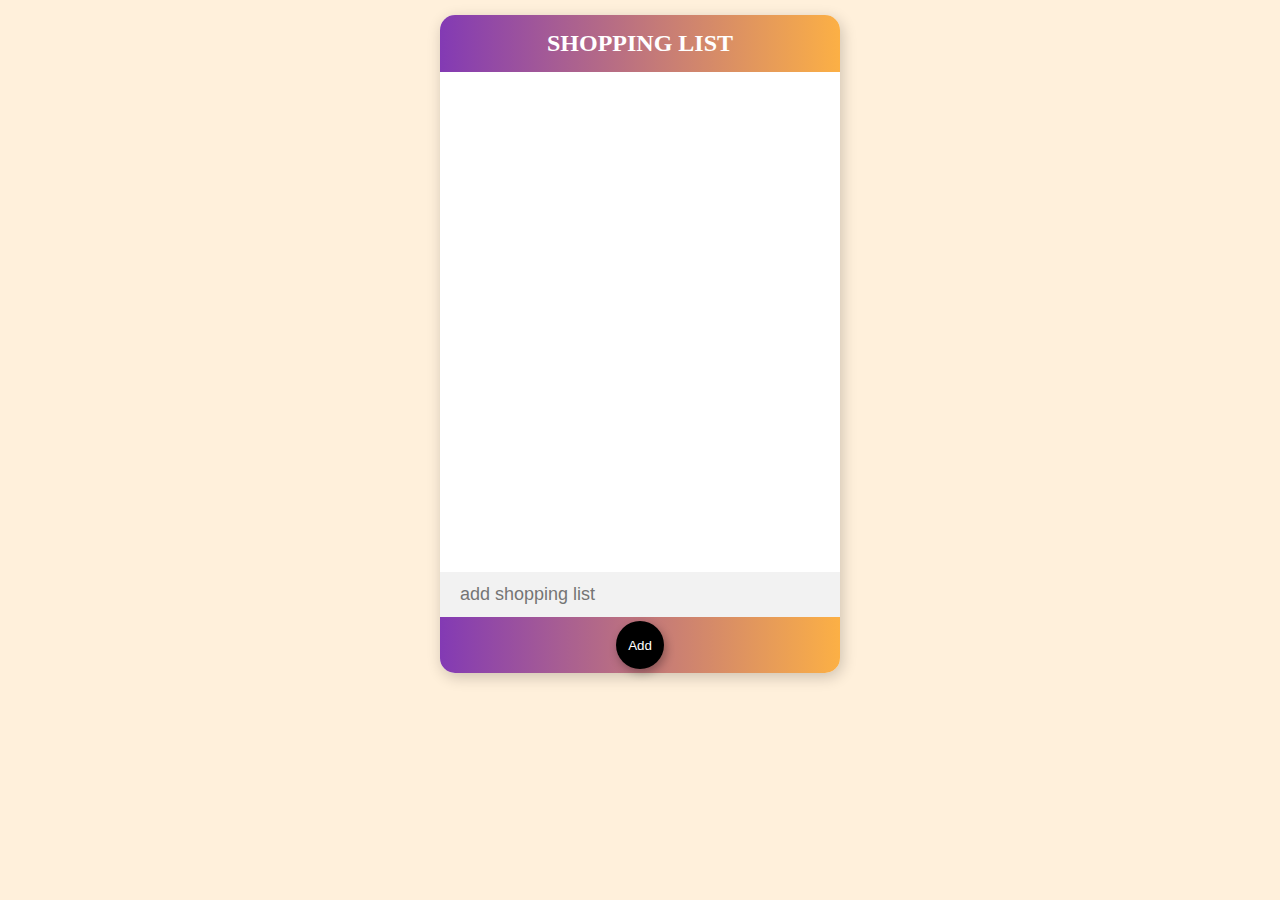
<file: index.html>
<!DOCTYPE html>
<html lang="en">
<head>
  <meta charset="UTF-8">
  <meta http-equiv="X-UA-Compatible" content="IE=edge">
  <meta name="viewport" content="width=device-width, initial-scale=1.0">
  <title>Shopping List App</title>
  <link rel="stylesheet" href="https://cdnjs.cloudflare.com/ajax/libs/font-awesome/5.15.4/css/all.min.css">
  <link rel="stylesheet" href="style.css">
  <script defer src="script.js"></script>
</head>
<body>
  <section class="list">
    <header class="header">
      SHOPPING LIST
    </header>
    <ul class="items">
      <!-- <li class="item__row">
        <div class="item">
          <span class="item__name">Egg</span>
          <button class="item__delete">
            <i class="fas fa-trash-alt"></i>
          </button>
        </div>
        <div class="item__line"></div>
      </li> -->
    </ul>
    <footer class="footer">
      <input type="text" class="footer__input" placeholder="add shopping list">
      <button class="footer__button">Add</button>
    </footer>
  </section>
</body>
</html>
</file>
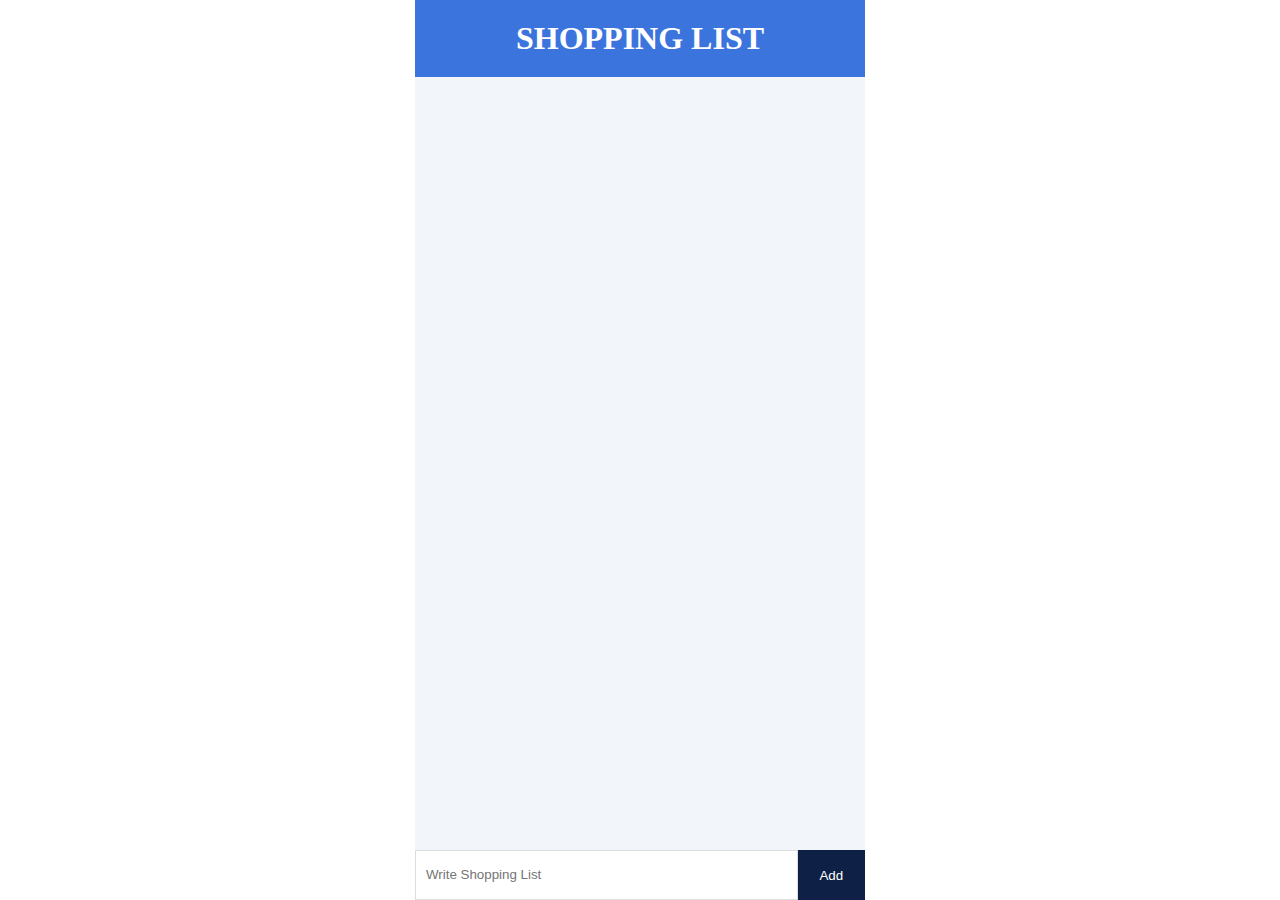
<file: test/index..html>
<!DOCTYPE html>
<html lang="en">
<head>
  <meta charset="UTF-8">
  <meta http-equiv="X-UA-Compatible" content="IE=edge">
  <meta name="viewport" content="width=device-width, initial-scale=1.0">
  <title>shopping list</title>
  <link rel="stylesheet" href="style.css">
  <link rel="stylesheet" href="https://cdnjs.cloudflare.com/ajax/libs/font-awesome/5.15.4/css/all.min.css">
  <script defer src="script.js"></script>
</head>
<body>
  <div class="container">
    <h1>SHOPPING LIST</h1>
    <ul></ul>

    <div class="wirte_list">
      <input type="text" placeholder="Write Shopping List">
      <button type="button">Add</button>
    </div>
    
  </div>
</body>
</html>
</file>
<file: style.css>
* {
  box-sizing: border-box;
  margin: 0;
  padding: 0;
}
body {
  text-align: center;
  background-color: rgb(255, 240, 219);
}
ul {
  list-style-type: none;
}
button {
  background-color: transparent;
  border: none;
  outline: none;
  cursor: pointer;
}
.list {
  width: 400px;
  margin: auto;
  background: #fff;
  border-radius: 15px;
  margin-top: 15px;
  box-shadow: 2px 4px 15px rgba(0, 0, 0, 0.2);
}
.header {
  font-size: 24px;
  padding: 15px;
  background: linear-gradient(
    90deg,
    rgba(131, 58, 180, 1) 0%,
    rgba(252, 176, 69, 1) 100%
  );
  color: #fff;
  font-weight: bold;
  border-radius: 15px 15px 0 0;
}
.footer {
  background: linear-gradient(
    90deg,
    rgba(131, 58, 180, 1) 0%,
    rgba(252, 176, 69, 1) 100%
  );
  border-radius: 0 0 15px 15px;
}
.items {
  height: 500px;
  overflow-y: auto;
  padding: 10px 0;
}
.item {
  display: flex;
  justify-content: space-between;
  padding: 8px 30px;
}
.item__line {
  width: 90%;
  height: 1px;
  background-color: #ddd;
  margin: auto;
}
.item__delete {
  color: #666;
  transition: all 300ms ease;
}
.item__delete:hover {
  color: tomato;
  transform: scale(1.1);
}
.footer__input {
  height: 45px;
  width: 100%;
  outline: none;
  border: none;
  font-size: 18px;
  padding: 20px;
  background: #f2f2f2;
}
.footer__button {
  width: 48px;
  height: 48px;
  margin: 4px;
  border-radius: 50%;
  background-color: black;
  color: #fff;
  transition: all 300ms ease-in-out;
  box-shadow: 2px 4px 10px 0 rgba(0, 0, 0, 0.3);
}
.footer__button:hover {
  transform: translateY(-10px);
}
</file>
<file: test/style.css>
:root {
  /* COLOR */
  --white-color: #fff;
  --light-gray-color: #f2f5fa;
  --blue-color: #3c74dd;
  --dark-blue-color: #0e2045;
  --red-color: #fe5c5c;
}

* {
  box-sizing: border-box;
  margin: 0;
  padding: 0;
}
ul {
  list-style-type: none;
  padding: 20px;
}
ul li {
  display: flex;
  align-items: center;
  justify-content: space-between;
  height: 30px;
  line-height: 30px;
}
ul li span.text {
  width: 90%;
}
ul li input[type="checkbox"] {
  width: 5%;
  border: 1px solid #ffbb00;
}
ul li span.delete {
  text-align: center;
  line-height: 30px;
  padding-left: 8px;
  font-size: 18px;
}
.fas.fa-trash-alt {
  color: var(--red-color);
}
.container {
  max-width: 450px;
  height: 100vh;
  margin: 0 auto;
  background: var(--light-gray-color);
}
h1 {
  background: var(--blue-color);
  color: var(--white-color);
  text-align: center;
  padding: 20px 0;
}
.wirte_list {
  display: flex;
  position: fixed;
  bottom: 0;
  max-width: 450px;
  width: 100%;
}
.wirte_list input {
  flex: 85%;
  border: 1px solid #ddd;
  height: 50px;
  line-height: 50px;
  padding: 0 10px;
}
.wirte_list button {
  flex: 15%;
  background: var(--dark-blue-color);
  color: var(--white-color);
  border: none;
}
</file>
